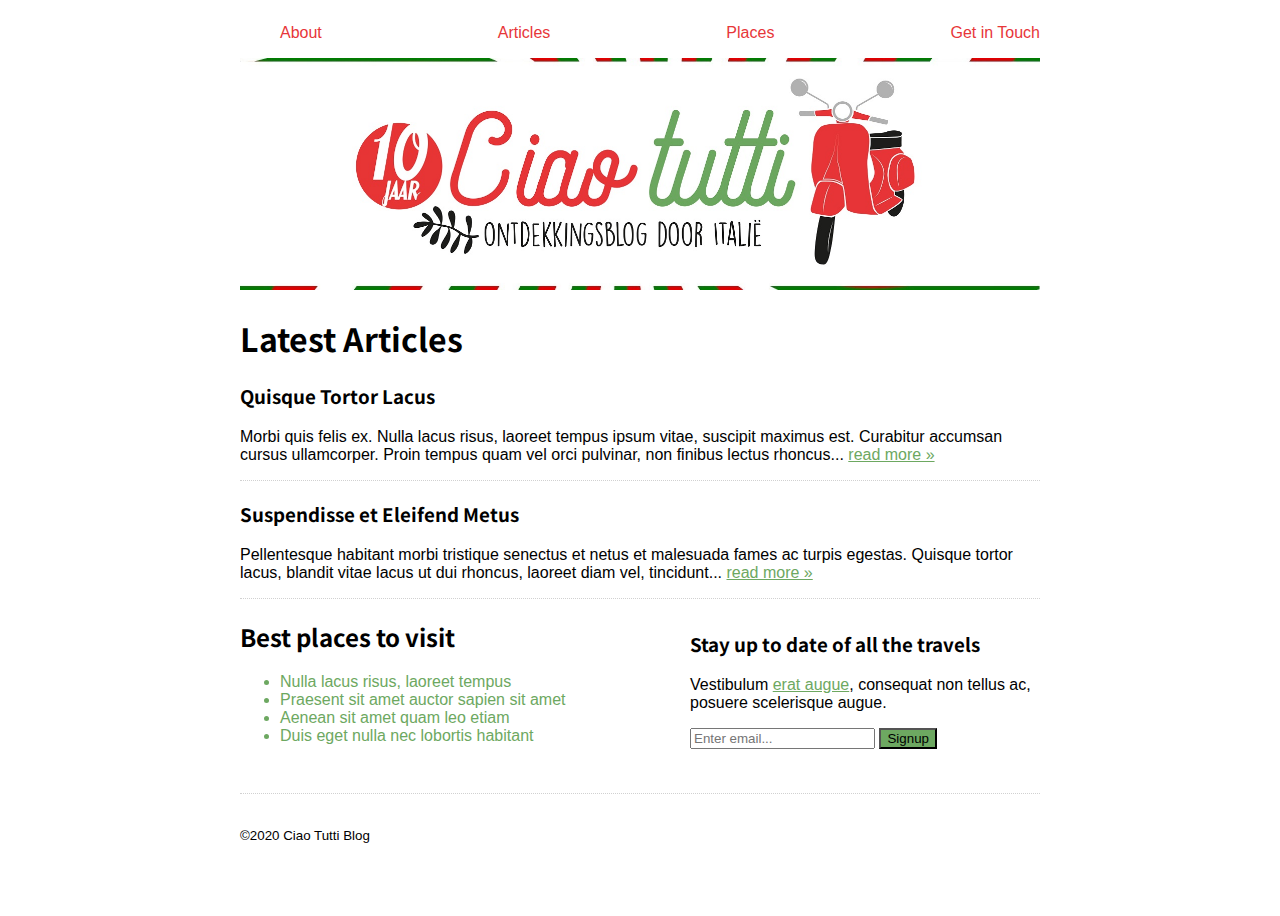
<file: opdracht-1/index.html>
<!DOCTYPE html>
<html lang="en">
<head>
    <meta charset="UTF-8">
    <link rel="stylesheet" href="base/base-styles.css">
    <link rel="stylesheet" href="styles.css">
    <title>Opdracht 1 - selectors</title>
</head>
<body>
    <div class="wrapper">
        <header>
            <nav>
                <ul>
                    <li><a href="https://ciaotutti.nl/about">About</a></li>
                    <li><a href="https://ciaotutti.nl/articles">Articles</a></li>
                    <li><a href="https://ciaotutti.nl/places">Places</a></li>
                    <li><a href="https://ciaotutti.nl/contact">Get in Touch</a></li>
                </ul>
            </nav>
        </header>

        <img id="image-header" src="assets/header-image.jpg" alt="Tutti">

        <main>
            <h1>Latest Articles</h1>
            <article>
                <h3>Quisque Tortor Lacus</h3>
                <p>Morbi quis felis ex. Nulla lacus risus, laoreet tempus ipsum vitae, suscipit maximus est. Curabitur accumsan cursus ullamcorper. Proin tempus quam vel orci pulvinar, non finibus lectus rhoncus... <a href="#">read more &raquo;</a></p>
            </article>
            <article>
                <h3>Suspendisse et Eleifend Metus</h3>
                <p>Pellentesque habitant morbi tristique senectus et netus et malesuada fames ac turpis egestas. Quisque tortor lacus, blandit vitae lacus ut dui rhoncus, laoreet diam vel, tincidunt... <a href="#">read more &raquo;</a></p>
            </article>

            <div>
                <div class="places-to-visit">
                    <h2>Best places to visit</h2>
                    <ul>
                        <li>Nulla lacus risus, laoreet tempus</li>
                        <li>Praesent sit amet auctor sapien sit amet</li>
                        <li>Aenean sit amet quam leo etiam</li>
                        <li>Duis eget nulla nec  lobortis habitant</li>
                    </ul>
                </div>
                <div class="subscribe">
                    <h3>Stay up to date of all the travels</h3>
                    <p>Vestibulum <a href="#">erat augue</a>, consequat non tellus ac, posuere scelerisque augue.</p>
                    <input type="text" placeholder="Enter email...">
                    <input type="submit" value="Signup">
                </div>
            </div>
        </main>

        <footer>
            <span class="copyright">&copy;2020 Ciao Tutti Blog</span>
        </footer>
    </div>
</body>
</html>
</file>
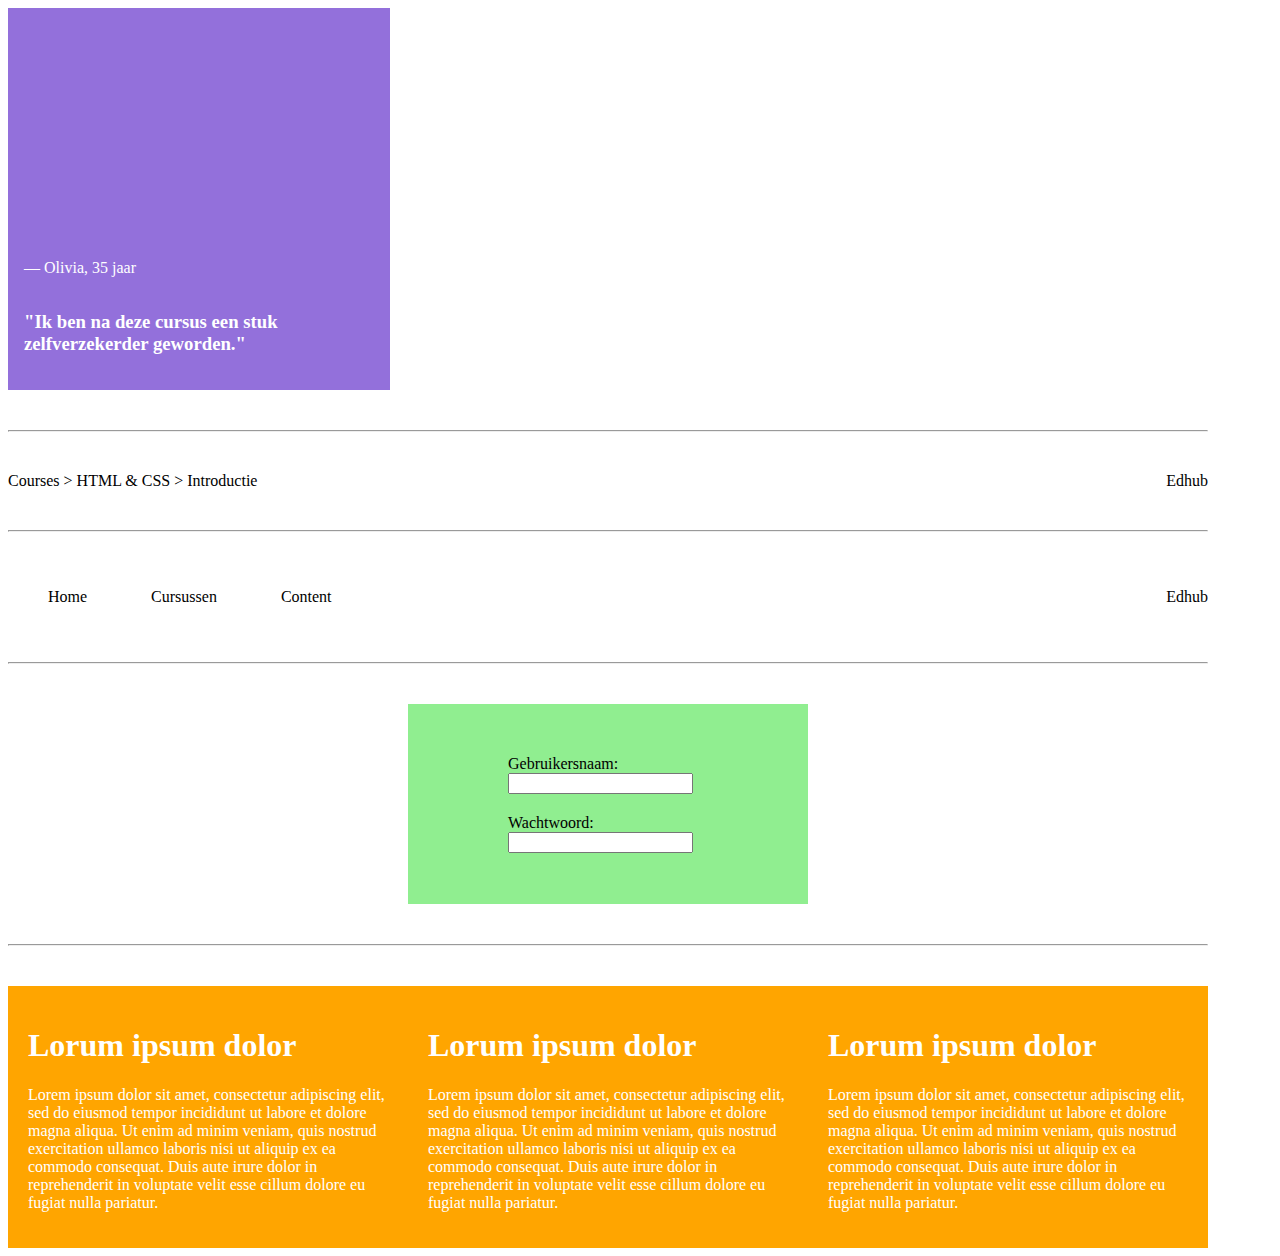
<file: opdracht-2/index.html>
<!DOCTYPE html>
<html lang="en">
<head>
    <meta charset="UTF-8">
    <link rel="stylesheet" href="base/base-styles.css">
    <link rel="stylesheet" href="styles.css">
    <title>Opdracht 2 - Flexbox</title>
</head>
<body>
    <!--    OPDRACHT 2.1    -->
    <div class="one">
        <p>&mdash; Olivia, 35 jaar</p>
        <h3>"Ik ben na deze cursus een stuk zelfverzekerder geworden."</h3>
    </div>

    <hr />

    <!--    OPDRACHT 2.2    -->
    <div class="two">
        <div>
            <span>Courses ></span>
            <span>HTML & CSS ></span>
            <span>Introductie</span>
        </div>
        <div>Edhub</div>
    </div>

    <hr />

    <!--    OPDRACHT 2.3    -->
    <div class="three">
        <ul class="navigation">
            <li>Home</li>
            <li>Cursussen</li>
            <li>Content</li>
        </ul>
        <div>Edhub</div>
    </div>

    <hr />

    <!--    OPDRACHT 2.4    -->
    <div class="form-container">
        <form>
            <label for="username">
                Gebruikersnaam:
                <input id="username" type="text" name="username"/>
            </label>
            <label for="password">
                Wachtwoord:
                <input id="password" type="password" name="password"/>
            </label>
        </form>
    </div>

    <hr />

    <!--    OPDRACHT 2.5    -->
    <div class="five">
        <article class="row-1">
            <h1>Lorum ipsum dolor</h1>
            <p>Lorem ipsum dolor sit amet, consectetur adipiscing elit, sed do eiusmod tempor incididunt ut labore et dolore magna aliqua. Ut enim ad minim veniam, quis nostrud exercitation ullamco laboris nisi ut aliquip ex ea commodo consequat. Duis aute irure dolor in reprehenderit in voluptate velit esse cillum dolore eu fugiat nulla pariatur. </p>
        </article>
        <article class="row-1">
            <h1>Lorum ipsum dolor</h1>
            <p>Lorem ipsum dolor sit amet, consectetur adipiscing elit, sed do eiusmod tempor incididunt ut labore et dolore magna aliqua. Ut enim ad minim veniam, quis nostrud exercitation ullamco laboris nisi ut aliquip ex ea commodo consequat. Duis aute irure dolor in reprehenderit in voluptate velit esse cillum dolore eu fugiat nulla pariatur. </p>
        </article>
        <article>
            <h1>Lorum ipsum dolor</h1>
            <p>Lorem ipsum dolor sit amet, consectetur adipiscing elit, sed do eiusmod tempor incididunt ut labore et dolore magna aliqua. Ut enim ad minim veniam, quis nostrud exercitation ullamco laboris nisi ut aliquip ex ea commodo consequat. Duis aute irure dolor in reprehenderit in voluptate velit esse cillum dolore eu fugiat nulla pariatur. </p>
        </article>
    </div>
</body>
</html>
</file>
<file: opdracht-1/base/base-styles.css>
/* --------- VERANDER NIETS IN DIT BESTAND ----------*/

@import url('https://fonts.googleapis.com/css2?family=Noto+Sans+JP:wght@300;500&display=swap');

body {
    font-family: Arial, Tahoma, sans-serif;
    display: flex;
    justify-content: center;
}

.wrapper {
    max-width: 800px;
}

nav ul {
    list-style-type: none;
    display: flex;
    justify-content: space-between;
}

article {
    border-bottom: 1px dotted hsl(4, 0%, 82%);
}

footer {
    border-top: 1px dotted hsl(4, 0%, 82%);
    margin: 32px 0;
    padding: 32px 0;
}

main > div {
    display: flex;
    justify-content: space-between;
    align-items: center;
}

.subscribe,
.places-to-visit {
    width: 350px;
}
</file>
<file: opdracht-1/styles.css>
/* ======================================================
   OEFENEN MET CSS SELECTORS
========================================================= */

/* 0: Voorbeeld: maak de achtergrondkleur van de pagina wit */

body {
    background-color: #FFFFFF;
}

/* 1.1 Geef de 'img' tag in the header een ID en zet zijn breedte op 100% */

#image-header {
    width: 100%;
}

/* 1.2 Verander de kleur van alle list items in de unordered list naar hsl(110, 29%, 52%) */
ul {
    color: hsl(110, 29%, 52%) ;
}


/* 1.3 Geef de 'span' tag in de footer een beschrijvende class name en maak de lettergrootte kleiner  */

.copyright {
    font-size: smaller;
}

/* 1.4 Haal de text-decoration van navigatie-links weg, geef onbezochte links de kleur hsl(359, 79%, 56%) en verander de kleur wanneer de gebruiker er overheen hovert. */

nav a {
   text-decoration: none;
    color: hsl(359, 79%, 56%);
}

nav a:hover {
    color: hsl(359, 79%, 80%);
}

/* 1.5 Maak een hover- en visited stijl voor alle links in 'main'. */

main a {
    color: hsl(110, 29%, 52%);
}
main a:hover {
    color: hsl(110, 29%, 32%);
}

main a:visited {
    color: hsl(110, 29%, 20%);
}

/* Verander de achtergrond van de SignUp button. Tip: https://developer.mozilla.org/en-US/docs/Web/CSS/Attribute_selectors  */

input[type="submit"] {
    background-color: hsl(110, 29%, 52%);
}

/* Geef het tekst-veld een blauwe rand wanneer hij in focus is */

input[value="Signup"]:focus {
    border: 1px solid hsl(110, 29%, 52%);
}

/* Target alle heading tags op de pagina en zet hun font-family op 'Noto Sans JP', sans-serif */
h1,
h2,
h3 {
    font-family: "Noto Sans JP", sans-serif;
}
</file>
<file: opdracht-2/base/base-styles.css>
/* --------- VERANDER NIETS IN DIT BESTAND ----------*/

hr {
    margin: 40px 0;
}

body {
    max-width: 1200px;
}

.one {
    background-color: mediumpurple;
    color: white;
    width: 350px;
    height: 350px;
    padding: 16px;
}

form {
    width: 400px;
    height: 200px;
    background-color: lightgreen;
}

form label {
    margin: 10px 0;
    width: 200px;
}

article {
    background-color: orange;
    color: white;
    padding: 20px;
}
</file>
<file: opdracht-2/styles.css>
/* ======================================================
   OEFENEN MET FLEXBOX
========================================================= */

/* Schrijf hier  jouw CSS! */

/*<!--    OPDRACHT 2.1    -->*/
.one {
    display: flex;
    flex-direction: column;
    justify-content: flex-end;
}

/*<!--    OPDRACHT 2.2    -->*/

.two {
    display: flex;
    justify-content: space-between;
}

/*<!--    OPDRACHT 2.3    -->*/

.three, .navigation {
    display: flex;
    justify-content: space-between;
    align-items: center;
    gap: 4em;
    list-style-type: none;
}

/*<!--    OPDRACHT 2.4    -->*/

.form-container, form {
    display: flex;
    flex-direction: column;
    justify-content: center;
    align-items: center;
}

/*<!--    OPDRACHT 2.5    -->*/

.five {
    display: flex;
    flex-wrap: wrap;
}

article {
    box-sizing: border-box;
    flex-basis: 300px;
    flex-grow: 1;
}

.row-1 {
    flex-shrink: 0;
}
</file>
